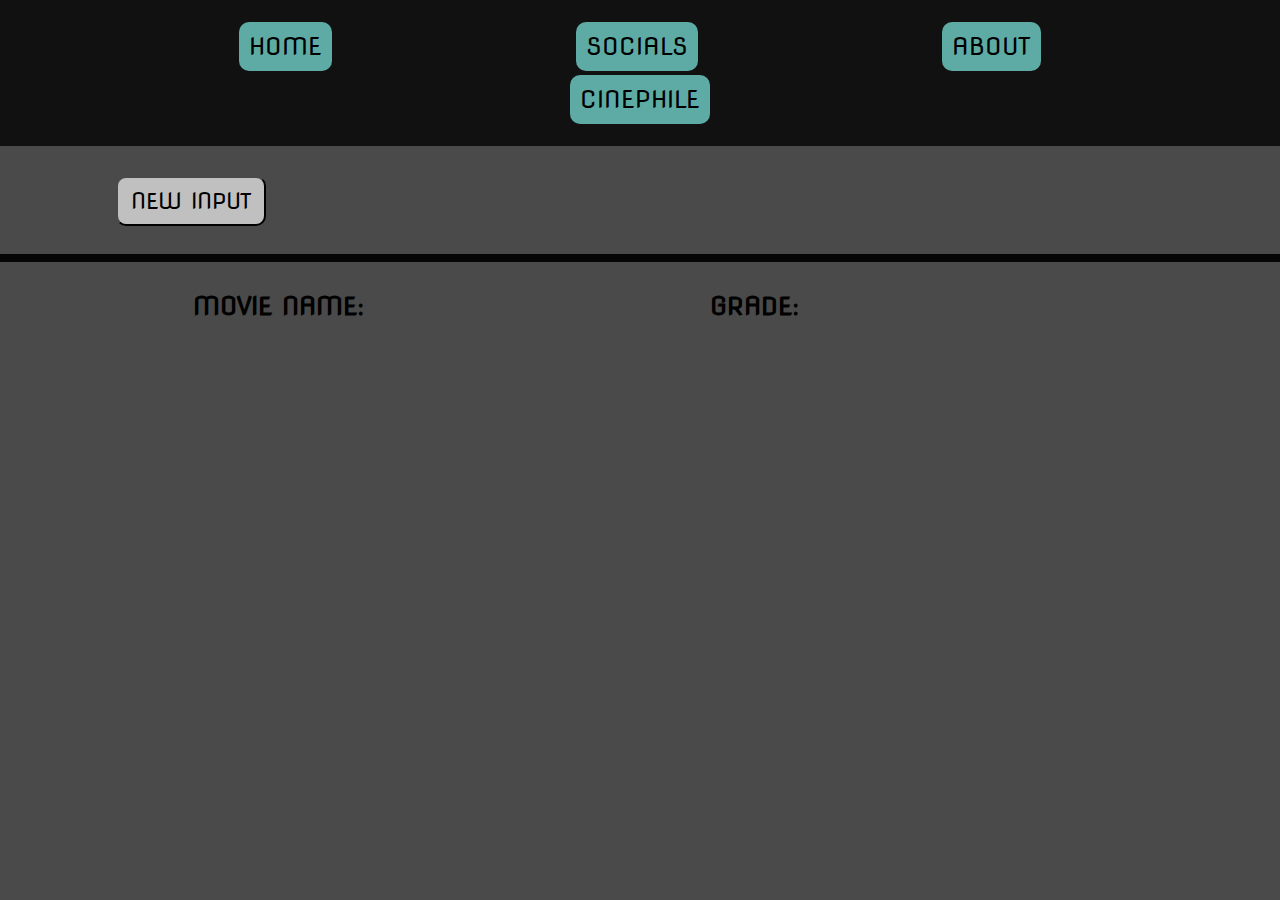
<file: cinephile.html>
<!DOCTYPE html>
<html lang="en">
<head>
    <meta charset="UTF-8">
    <meta http-equiv="X-UA-Compatible" content="IE=edge">
    <meta name="viewport" content="width=device-width, initial-scale=1.0">
	<link rel="stylesheet" type="text/css" href="styles/cinephile.css">
	<link href='https://fonts.googleapis.com/css?family=Nova Flat' rel='stylesheet'>
	<script src="scripts/cinephile.js"></script>
    <title>Homepage</title>
</head>
<body>
	<header>
        <div class="header-element"><a href="index.html">HOME</a></div>
		<div class="header-element"><a href="socials.html">SOCIALS</a></div>
		<div class="header-element"><a href="about.html">ABOUT</a></div>
		<div class="header-element"><a href="cinephile.html">CINEPHILE</a></div>
    </header>
    <main>
        <div class="new-input"> 
                <form class="input-fields" action="#">
                    <span>
                        <button type="button" class="button-new-input button" onclick="newInput()">NEW INPUT</button> 
                    </span>
                    <span class="hidden">
                        <label>MOVIE NAME:</label><br>
                        <input class="input-element" type="text" name="movie-name">
                    </span>
                    <span class="hidden">
                        <label>GRADE:</label><br>
                        <select class="input-element" name="grade">
                            <option value="1">1</option>
                            <option value="1+">1+</option>
                            <option value="2">2</option>
                            <option value="2+">2+</option>
                            <option value="3">3</option>
                            <option value="3+">3+</option>
                            <option value="4">4</option>
                            <option value="4+">4+</option>
                            <option value="5">5</option>
                            <option value="5+">5+</option>
                            <option value="6">6</option>
                            <option value="6+">6+</option>
                            <option value="7">7</option>
                            <option value="7+">7+</option>
                            <option value="8">8</option>
                            <option value="8+">8+</option>
                            <option value="9">9</option>
                            <option value="9+">9+</option>
                            <option value="10">10</option>
                        </select>
                    </span> 
                    <span class="hidden">
                        <button type="button" class="button" onclick="processSubmit()">SUBMIT</button>
                    </span>
                </form>          
        </div>
        <hr>
        <div class="column-headers">
            <h2 class="column-header-text text-element">MOVIE NAME:</h3>
            <h2 class="column-header-text text-element">GRADE:</h3>
        </div>
        <div class="table-elements">

        </div>
    </main>
	<footer>

	</footer>
</body>
</html>

<template id="template-0">
    <div class="table-el" id="">
        <h3 class="column-element text-element"></h3>
        <h3 class="column-element text-element"></h3>
        <button type="button" class="delete-entry" onclick="deleteEntry()">DELETE</button>
    </div>
</template>
</file>
<file: styles/cinephile.css>
header div {
	font-family: 'Nova Flat';
	font-size: 30px;
    display: inline-block;
	font-size: x-large;
	padding-top: 0.5em;
	padding-bottom: 0.5em;
	padding-left: 5em;
	padding-right: 5em;
}
header div p {
	border-radius: 15px;
	margin: 0;
	padding: 15px;
	background-color: rgb(105, 105, 105);
}
header div p:hover {
	background-color: rgb(168, 167, 167);
}
header {
	padding-top: 20px;
	padding-bottom: 20px;
	background-color: rgb(17, 17, 17);
    text-align: center;
}
body {
	margin: 0;
}
div a {
	background-color: grey;
	border-radius: 10px;
	padding: 10px;
}

header a{
	text-decoration: none;
}
header div a {
	background-color: rgb(93, 171, 164);
}
div a, div a:visited {
	color: black;
}

body {
    background-color: 	#4a4a4a;
}

hr {
	color: #060606;
	border: 4px solid #060606;
}

form input {
	background-color: rgb(192, 192, 192);
}
form select {
	background-color: rgb(192, 192, 192);
}

div button {
	font-family: 'Nova Flat';
}

main .new-input {
	padding-top: 10px;
}
div span input {
	width: 300px;
}
select option {
	font-family: 'Nova Flat';
}
form input {
	font-family: 'Nova Flat';
}
form label {
	font-size: 20px;
}

form span {
	text-align: center;
}
form {
	font-family: 'Nova Flat';
	background-color: #4a4a4a;
	padding: 20px;
	display: grid;
	grid-template-columns: 1fr 1fr 1fr 1fr;
}

.text-element {
	font-family: 'Nova Flat';
	font-size: 25px;
}

.column-headers {
	display: grid;
	text-align: center;
	grid-template-columns: 1.7fr 1.2fr 1fr;
}


.hidden {
	display: none;
}

.table-el {
	display: grid;
	grid-template-columns: 1.7fr 1.2fr 1fr;
	text-align: center;
}

.table-el h3 {
	display: inline;
}

.table-elements {
	background-color: grey;
}


.delete-entry {
	font-family: 'Nova Flat';
	font-size: 22px;
	background-color: rgb(192, 192, 192);
	border-color: #4a4a4a;
	border-radius: 10px;
	margin-top: 12px;
	height: 50px;
	margin-left: 86px;
	width: 150px;
}


.button {
	background-color: rgb(192, 192, 192);
	border-color: #4a4a4a;
	margin-left: 10%;
    font-size: 22px;
    border-radius: 10px;
    width: 150px;
    height: 50px;
}

.unselectable {
    -webkit-touch-callout: none;
    -webkit-user-select: none;
    -khtml-user-select: none;
    -moz-user-select: none;
    -ms-user-select: none;
    user-select: none;
}
</file>
